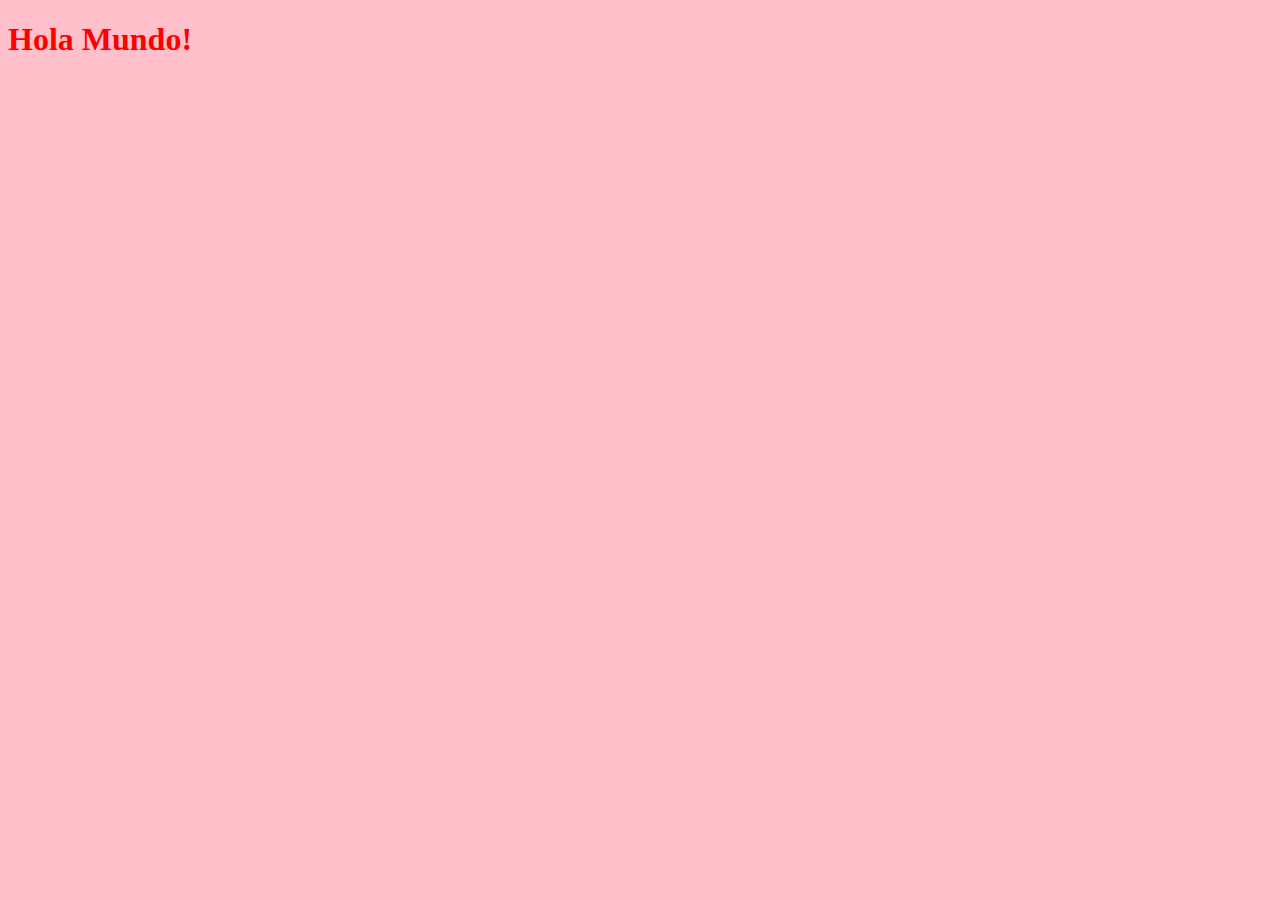
<file: practica-01/index.html>
<!DOCTYPE html>
<html lang="en">
<head>
    <meta charset="UTF-8">
    <meta http-equiv="X-UA-Compatible" content="IE=edge">
    <meta name="viewport" content="width=device-width, initial-scale=1.0">
    <link rel="stylesheet" href="style.css"/>
    <title>Document</title>
    <!-- ctrl + k + c -->
</head>
<body>
	<h1>Hola Mundo!</h1>    
</body>
</html>
</file>
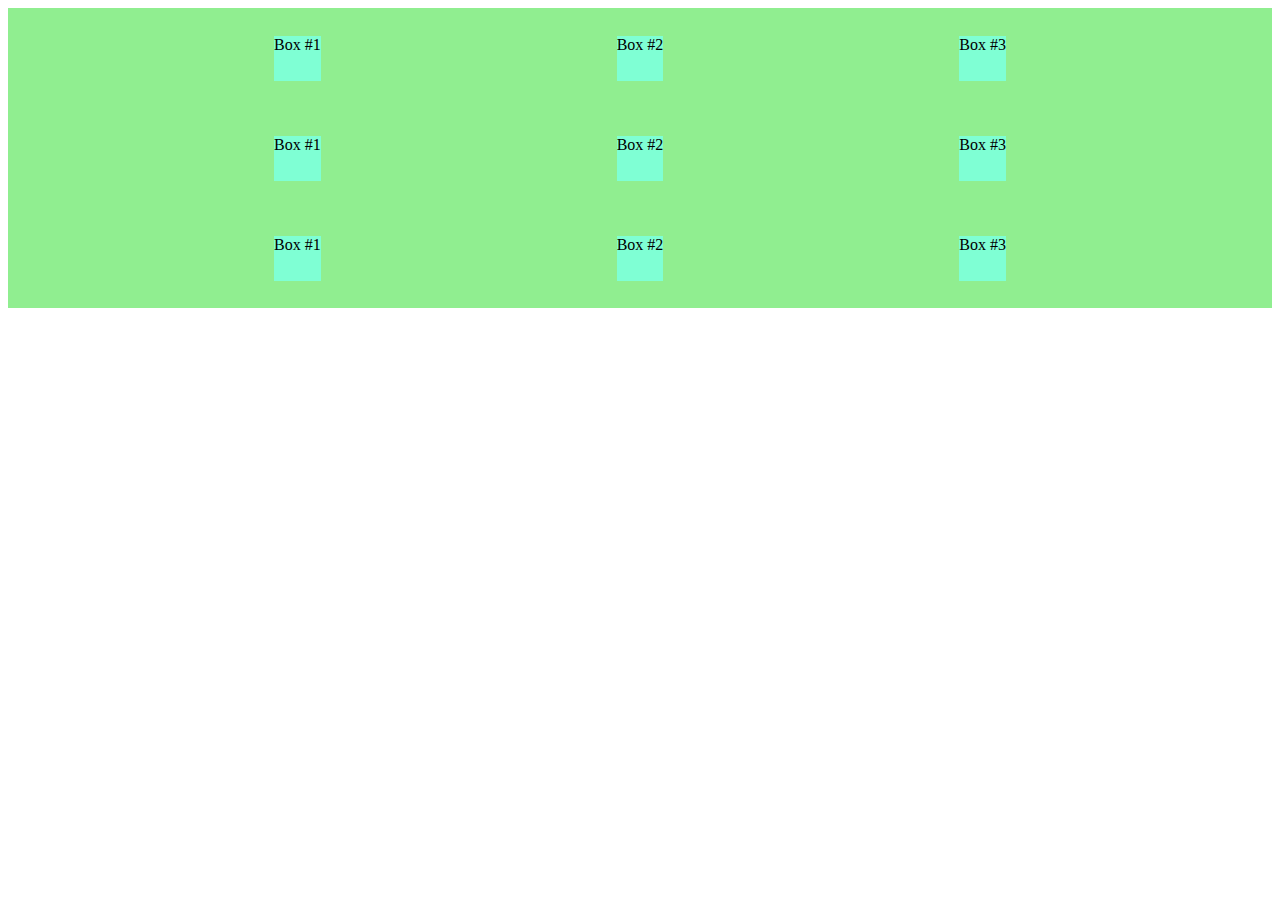
<file: Gatos/cats.html>
<!DOCTYPE html>
<html lang="en">
<head>
    <meta charset="UTF-8">
    <meta http-equiv="X-UA-Compatible" content="IE=edge">
    <meta name="viewport" content="width=device-width, initial-scale=1.0">
    <title>Gatos</title>
    <style>
        .container {
            display: flex;
            background-color: lightgreen;
            justify-content: space-evenly;
            align-items: center;
            height: 100px;
            gap: 30px;
        }
        .container div {
            color: black;
            background-color: aquamarine;
            height: 45px;
        }
    </style>
</head>
<body>
    <div class="container">
        <div>Box #1</div>
        <div>Box #2</div>
        <div>Box #3</div>
    </div>
    <div class="container">
        <div>Box #1</div>
        <div>Box #2</div>
        <div>Box #3</div>
    </div>
    <div class="container">
        <div>Box #1</div>
        <div>Box #2</div>
        <div>Box #3</div>
    </div>
</body>
</html>
</file>
<file: practica-01/style.css>
body {
background-color:   pink;

};

h1 {
    color: blue;

}

h1 {
    color: red;

}
</file>
